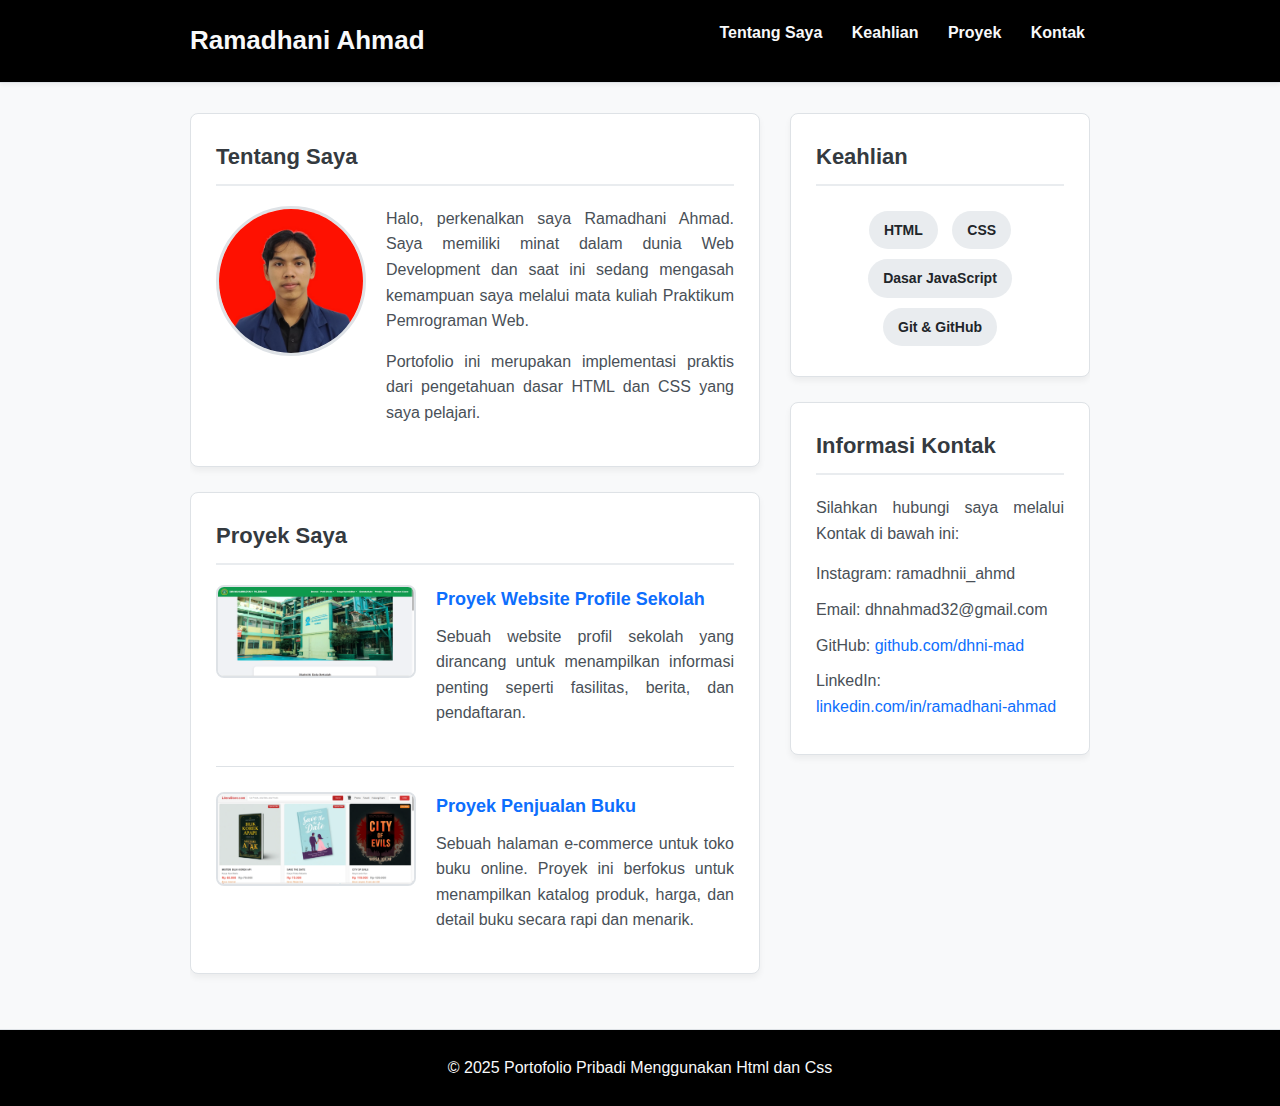
<file: Tugas Akhir 1/index.html>
<!DOCTYPE html>
<html lang="id">
<head>
    <meta charset="UTF-8">
    <meta name="viewport" content="width=device-width, initial-scale=1.0">
    <title>Portofolio</title>
    <link rel="stylesheet" href="style.css">
</head>
<body>

    <header class="header">
        <div class="header-content">
            <h1>Ramadhani Ahmad</h1>
            <nav class="navigation">
                <ul>
                    <li><a href="#tentang">Tentang Saya</a></li>
                    <li><a href="#keahlian">Keahlian</a></li>
                    <li><a href="#proyek">Proyek</a></li>
                    <li><a href="#kontak">Kontak</a></li>
                </ul>
            </nav>
        </div>
    </header>
    
    <div class="container">
        
        <div class="main-content">
            <section id="tentang" class="card">
                <h2>Tentang Saya</h2>
                <div class="about-content">
                    <div class="about-image">
                        <img src="pasFoto.jpg" class="profile-img">
                    </div>
                    <div class="about-text">
                        <p>Halo, perkenalkan saya Ramadhani Ahmad. Saya memiliki minat dalam dunia Web Development 
                            dan saat ini sedang mengasah kemampuan saya melalui mata kuliah Praktikum Pemrograman Web.</p>
                        <p>Portofolio ini merupakan implementasi praktis dari pengetahuan dasar HTML dan CSS yang saya pelajari.</p>
                    </div>
                </div>
            </section>

            <section id="proyek" class="card">
                <h2>Proyek Saya</h2>
                
                <div class="project-item">
                    <img src="aset/project1.png" class="project-img">
                    <div class="project-info">
                        <h3>Proyek Website Profile Sekolah</h3>
                        <p>Sebuah website profil sekolah yang dirancang untuk menampilkan 
                            informasi penting seperti fasilitas, berita, dan pendaftaran.</p>
                    </div>
                </div>
                
                <hr>
                
                <div class="project-item">
                    <img src="aset/project2.png" class="project-img">
                    <div class="project-info">
                        <h3>Proyek Penjualan Buku</h3>
                        <p>Sebuah halaman e-commerce untuk toko buku online. Proyek ini berfokus untuk menampilkan 
                            katalog produk, harga, dan detail buku secara rapi dan menarik.</p>
                    </div>
                </div>
            </section>
        </div>

        <div class="sidebar">
            <section id="keahlian" class="card">
                <h2>Keahlian</h2>
                <ul class="skills-list">
                    <li>HTML</li>
                    <li>CSS</li>
                    <li>Dasar JavaScript</li>
                    <li>Git & GitHub</li>
                </ul>
            </section>

            <section id="kontak" class="card">
                <h2>Informasi Kontak</h2>
                <p>Silahkan hubungi saya melalui Kontak di bawah ini:</p>
                <ul class="contact-list">
                    <li>Instagram: ramadhnii_ahmd</a></li>
                    <li>Email: dhnahmad32@gmail.com</a></li>
                    <li>GitHub: <a href="https://github.com/dhni-mad" target="_blank">github.com/dhni-mad</a></li>
                    <li>LinkedIn: <a href="www.linkedin.com/in/ramadhani-ahmad" target="_blank">linkedin.com/in/ramadhani-ahmad</a></li>
                </ul>
            </section>
        </div>
        
    </div> <footer class="footer">
        <p>&copy; 2025 Portofolio Pribadi Menggunakan Html dan Css</p>
    </footer>

</body>
</html>
</file>
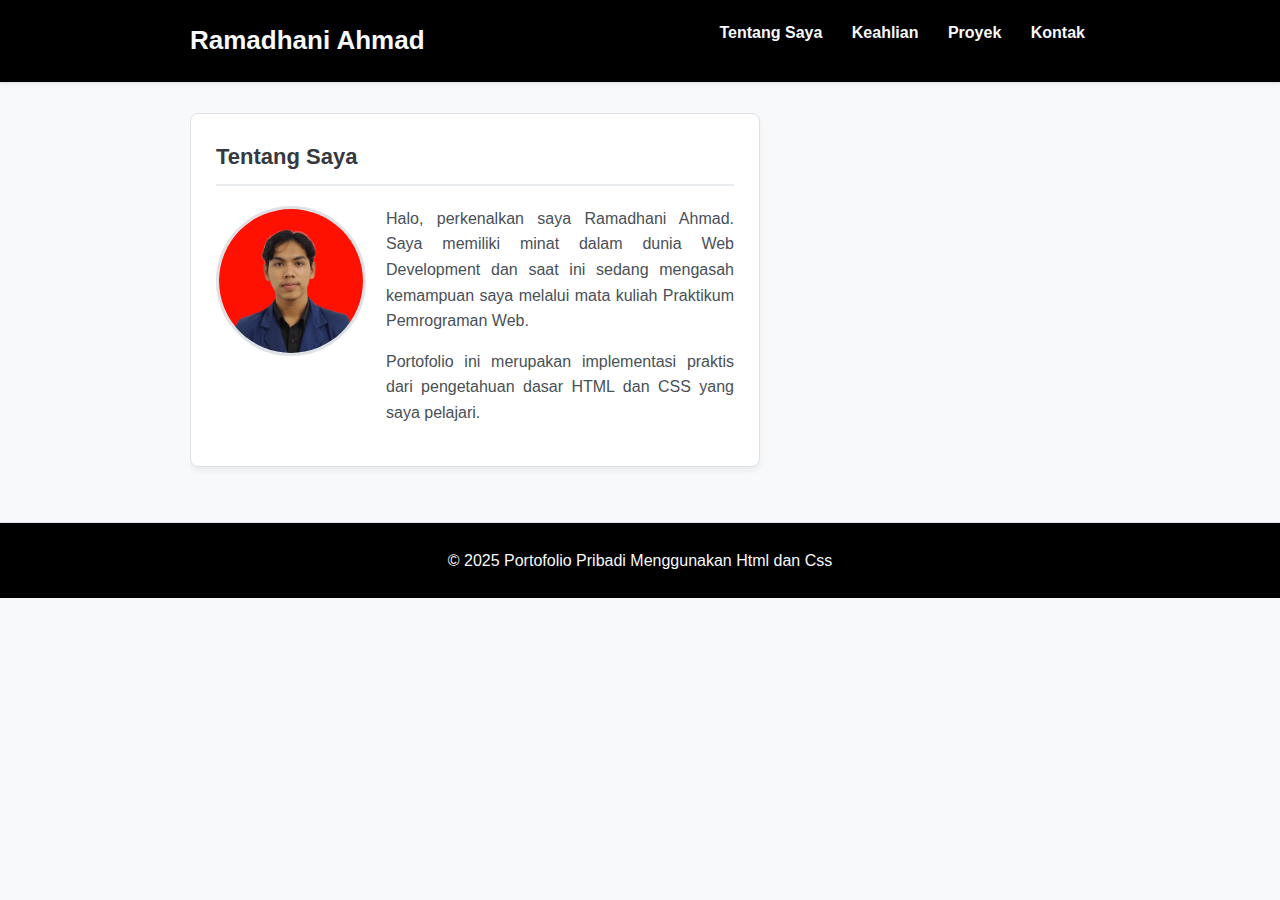
<file: Tugas Akhir/Tugas Akhir 2/index.html>
<!DOCTYPE html>
<html lang="id">
<head>
    <meta charset="UTF-8">
    <meta name="viewport" content="width=device-width, initial-scale=1.0">
    <title>Portofolio</title>
    <link rel="stylesheet" href="style.css">
</head>
<body>

    <header class="header">
        <div class="header-content">
            <h1>Ramadhani Ahmad</h1>
            <nav class="navigation">
                <ul>
                    <li><a href="#tentang">Tentang Saya</a></li>
                    <li><a href="#keahlian">Keahlian</a></li>
                    <li><a href="#proyek">Proyek</a></li>
                    <li><a href="#kontak">Kontak</a></li>
                </ul>
            </nav>
        </div>
    </header>
    
    <div class="container">
        
        <div class="main-content">
            <section id="tentang" class="card">
                <h2>Tentang Saya</h2>
                <div class="about-content">
                    <div class="about-image">
                        <img src="pasFoto.jpg" class="profile-img">
                    </div>
                    <div class="about-text">
                        <p>Halo, perkenalkan saya Ramadhani Ahmad. Saya memiliki minat dalam dunia Web Development 
                            dan saat ini sedang mengasah kemampuan saya melalui mata kuliah Praktikum Pemrograman Web.</p>
                        <p>Portofolio ini merupakan implementasi praktis dari pengetahuan dasar HTML dan CSS yang saya pelajari.</p>
                    </div>
                </div>
            </section>

            
        </div>

        <div class="sidebar">
            

            
        </div>
        
    </div> <footer class="footer">
        <p>&copy; 2025 Portofolio Pribadi Menggunakan Html dan Css</p>
    </footer>

</body>
</html>
</file>
<file: Tugas Akhir 1/style.css>
* {
    margin: 0;
    padding: 0;
    box-sizing: border-box;
}

body {
    font-family: Arial, sans-serif;
    line-height: 1.6;
    background-color: #f8f9fa;
    color: #212529;
}

a {
    color: #0d6efd;
    text-decoration: none;
}

a:hover {
    text-decoration: underline;
}

hr {
    margin: 25px 0;
    border: 0;
    border-top: 1px solid #dee2e6;
}

.header {
    background-color: #000000ff;
    color: #212529;
    padding: 10px 0;
    border-bottom: 1px solid #dee2e6;
    box-shadow: 0 2px 4px rgba(0,0,0,0.05);
}

.header-content {
    max-width: 900px;
    margin: 0 auto;
    overflow: hidden;
}

.header h1 {
    float: left;
    margin-bottom: 0;
    font-size: 26px;
    color: #f8f9fa;
    padding: 10px 0;
}

.navigation {
    float: right;
}

.navigation ul {
    list-style: none;
}

.navigation li {
    display: inline-block;
    margin-left: 15px;
}

.navigation a {
    color: #f8f9fa;
    padding: 10px 5px;
    display: block;
    font-weight: bold;
    transition: color 0.3s;
}

.navigation a:hover {
    color: #0dadfdff;
    text-decoration: none;
}

.container {
    max-width: 900px;
    margin: 30px auto;
    overflow: hidden; 
}

.main-content {
    float: left;
    width: 65%; 
    padding-right: 15px; 
}

.sidebar {
    float: right;
    width: 35%; 
    padding-left: 15px; 
}

.card {
    background-color: #ffffff;
    padding: 25px;
    margin-bottom: 25px;
    border-radius: 8px;
    border: 1px solid #dee2e6;
    box-shadow: 0 4px 6px rgba(0,0,0,0.05);
}

.card h2 {
    color: #343a40;
    margin-bottom: 20px;
    font-size: 22px;
    padding-bottom: 10px;
    border-bottom: 2px solid #e9ecef;
}

.card h3 {
    color: #343a40;
    margin-bottom: 10px;
    font-size: 18px;
}

.card p {
    margin-bottom: 15px;
    text-align: justify;
    color: #495057;
}

.about-content {
    overflow: hidden; 
}

.about-image {
    float: left;
    width: 150px;
    margin-right: 20px;
}

.about-text {
    overflow: hidden; 
}

.profile-img {
    width: 150px;
    height: 150px;
    border-radius: 50%;
    border: 3px solid #dee2e6;
    object-fit: cover;
    display: block;
}

.skills-list {
    list-style: none;
    padding: 0;
    text-align: center;
}

.skills-list li {
    display: inline-block;
    background-color: #e9ecef;
    color: #212529;
    padding: 8px 15px;
    margin: 5px;
    border-radius: 20px;
    font-size: 14px;
    font-weight: bold;
}

.project-item {
    overflow: hidden;
}

.project-img {
    float: left;
    width: 200px;
    height: auto; 
    border-radius: 8px;
    margin-right: 20px;
    border: 2px solid #dee2e6;
    object-fit: cover; 
}

.project-info {
    overflow: hidden;
}

.project-info h3 {
    margin-top: 0;
    color: #0d6efd;
}

.contact-list {
    list-style: none;
    padding: 0;
}

.contact-list li {
    font-size: 16px;
    margin-bottom: 10px;
    color: #495057; 
}

.footer {
    background-color: #000000ff;
    color: #f8f9fa;
    text-align: center;
    padding: 25px 0;
    margin-top: 30px;
    border-top: 1px solid #dee2e6;
    clear: both;
}
</file>
<file: Tugas Akhir/Tugas Akhir 2/style.css>
* {
    margin: 0;
    padding: 0;
    box-sizing: border-box;
}

body {
    font-family: Arial, sans-serif;
    line-height: 1.6;
    background-color: #f8f9fa;
    color: #212529;
}

a {
    color: #0d6efd;
    text-decoration: none;
}

a:hover {
    text-decoration: underline;
}

hr {
    margin: 25px 0;
    border: 0;
    border-top: 1px solid #dee2e6;
}

.header {
    background-color: #000000ff;
    color: #212529;
    padding: 10px 0;
    border-bottom: 1px solid #dee2e6;
    box-shadow: 0 2px 4px rgba(0,0,0,0.05);
}

.header-content {
    max-width: 900px;
    margin: 0 auto;
    overflow: hidden;
}

.header h1 {
    float: left;
    margin-bottom: 0;
    font-size: 26px;
    color: #f8f9fa;
    padding: 10px 0;
}

.navigation {
    float: right;
}

.navigation ul {
    list-style: none;
}

.navigation li {
    display: inline-block;
    margin-left: 15px;
}

.navigation a {
    color: #f8f9fa;
    padding: 10px 5px;
    display: block;
    font-weight: bold;
    transition: color 0.3s;
}

.navigation a:hover {
    color: #0dadfdff;
    text-decoration: none;
}

.container {
    max-width: 900px;
    margin: 30px auto;
    overflow: hidden; 
}

.main-content {
    float: left;
    width: 65%; 
    padding-right: 15px; 
}

.sidebar {
    float: right;
    width: 35%; 
    padding-left: 15px; 
}

.card {
    background-color: #ffffff;
    padding: 25px;
    margin-bottom: 25px;
    border-radius: 8px;
    border: 1px solid #dee2e6;
    box-shadow: 0 4px 6px rgba(0,0,0,0.05);
}

.card h2 {
    color: #343a40;
    margin-bottom: 20px;
    font-size: 22px;
    padding-bottom: 10px;
    border-bottom: 2px solid #e9ecef;
}

.card h3 {
    color: #343a40;
    margin-bottom: 10px;
    font-size: 18px;
}

.card p {
    margin-bottom: 15px;
    text-align: justify;
    color: #495057;
}

.about-content {
    overflow: hidden; 
}

.about-image {
    float: left;
    width: 150px;
    margin-right: 20px;
}

.about-text {
    overflow: hidden; 
}

.profile-img {
    width: 150px;
    height: 150px;
    border-radius: 50%;
    border: 3px solid #dee2e6;
    object-fit: cover;
    display: block;
}

.skills-list {
    list-style: none;
    padding: 0;
    text-align: center;
}

.skills-list li {
    display: inline-block;
    background-color: #e9ecef;
    color: #212529;
    padding: 8px 15px;
    margin: 5px;
    border-radius: 20px;
    font-size: 14px;
    font-weight: bold;
}

.project-item {
    overflow: hidden;
}

.project-img {
    float: left;
    width: 200px;
    height: auto; 
    border-radius: 8px;
    margin-right: 20px;
    border: 2px solid #dee2e6;
    object-fit: cover; 
}

.project-info {
    overflow: hidden;
}

.project-info h3 {
    margin-top: 0;
    color: #0d6efd;
}

.contact-list {
    list-style: none;
    padding: 0;
}

.contact-list li {
    font-size: 16px;
    margin-bottom: 10px;
    color: #495057; 
}

.footer {
    background-color: #000000ff;
    color: #f8f9fa;
    text-align: center;
    padding: 25px 0;
    margin-top: 30px;
    border-top: 1px solid #dee2e6;
    clear: both;
}
</file>
